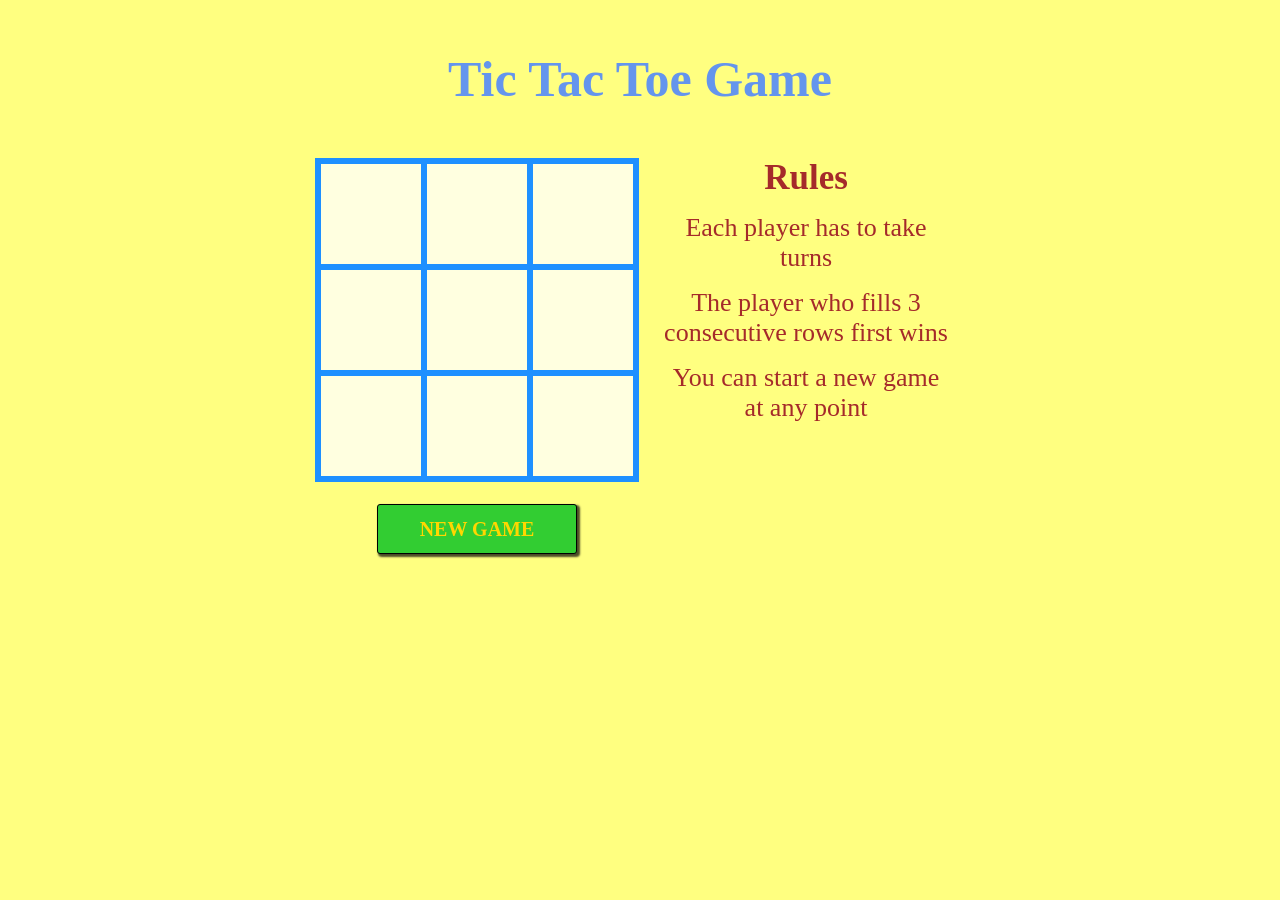
<file: task-1/index.html>
<!doctype html>
<html lang="en">
  <head>
    <meta charset="UTF-8" />
    <title>Document</title>
  </head>
  <body></body>
</html>
<html>
  <head>
    <meta charset="utf-8" />
    <meta name="viewport" content="width=device-width, initial-scale=1.0" />
    <title>Tic Tac Toe</title>
    <link rel="stylesheet" type="text/css" href="style.css" />
  </head>

  <body>
    <header>
      <h1 id="head">Tic Tac Toe Game</h1>
    </header>

    <h1 id="result"></h1>

    <section id="game">
      <div id="tic">
        <canvas id="canvas1" width="100" height="100"></canvas>
        <canvas id="canvas2" width="100" height="100"></canvas>
        <canvas id="canvas3" width="100" height="100"></canvas>
        <br />

        <canvas id="canvas4" width="100" height="100"></canvas>
        <canvas id="canvas5" width="100" height="100"></canvas>
        <canvas id="canvas6" width="100" height="100"></canvas>
        <br />

        <canvas id="canvas7" width="100" height="100"></canvas>
        <canvas id="canvas8" width="100" height="100"></canvas>
        <canvas id="canvas9" width="100" height="100"></canvas>
        <center><button id="new">NEW GAME</button></center>
      </div>

      <div id="rules">
        <h2>Rules</h2>
        <p>Each player has to take turns</p>
        <p>The player who fills 3 consecutive rows first wins</p>
        <p>You can start a new game at any point</p>
      </div>
    </section>

    <script type="text/javascript" src="script.js"></script>
  </body>
</html>
</file>
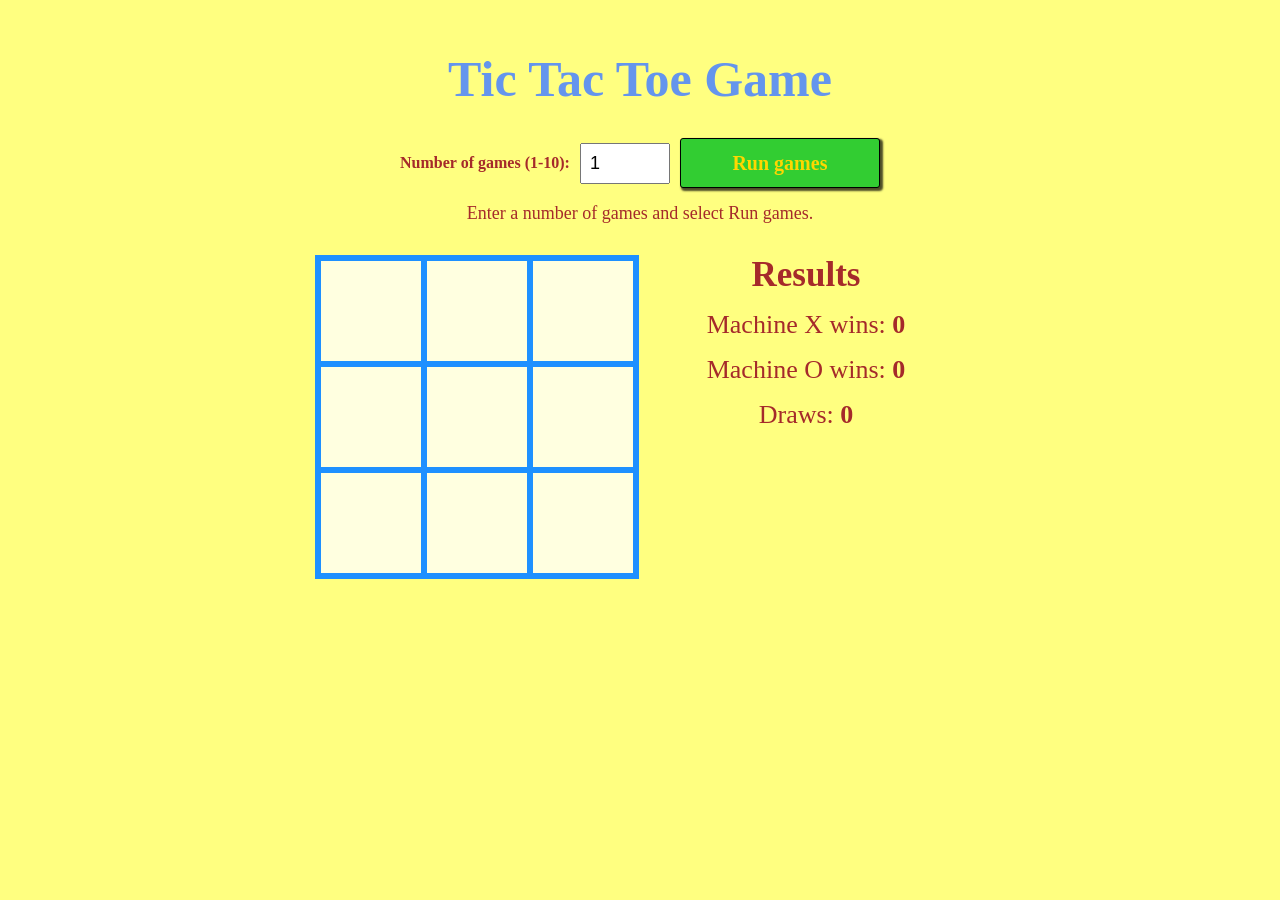
<file: task-3/index.html>
<!doctype html>
<html lang="en">
  <head>
    <meta charset="utf-8" />
    <meta name="viewport" content="width=device-width, initial-scale=1.0" />
    <title>Tic Tac Toe</title>
    <link rel="stylesheet" type="text/css" href="style.css" />
  </head>

  <body>
    <header>
      <h1 id="head">Tic Tac Toe Game</h1>
    </header>

    <section id="controls" aria-label="Game controls">
      <form id="game-form">
        <label for="game-count">Number of games (1-10):</label>
        <input
          id="game-count"
          name="game-count"
          type="number"
          min="1"
          max="10"
          step="1"
          value="1"
          required
        />
        <button id="run-games" type="submit">Run games</button>
      </form>
      <p id="status" role="status" aria-live="polite">
        Enter a number of games and select Run games.
      </p>
    </section>

    <section id="game">
      <div id="tic" aria-label="Tic-Tac-Toe board">
        <canvas id="canvas1" width="100" height="100" aria-label="Top left"></canvas>
        <canvas id="canvas2" width="100" height="100" aria-label="Top middle"></canvas>
        <canvas id="canvas3" width="100" height="100" aria-label="Top right"></canvas>
        <br />

        <canvas id="canvas4" width="100" height="100" aria-label="Middle left"></canvas>
        <canvas id="canvas5" width="100" height="100" aria-label="Center"></canvas>
        <canvas id="canvas6" width="100" height="100" aria-label="Middle right"></canvas>
        <br />

        <canvas id="canvas7" width="100" height="100" aria-label="Bottom left"></canvas>
        <canvas id="canvas8" width="100" height="100" aria-label="Bottom middle"></canvas>
        <canvas id="canvas9" width="100" height="100" aria-label="Bottom right"></canvas>
      </div>

      <div id="rules" aria-label="Game results">
        <h2>Results</h2>
        <p>Machine X wins: <output id="x-wins">0</output></p>
        <p>Machine O wins: <output id="o-wins">0</output></p>
        <p>Draws: <output id="draws">0</output></p>
      </div>
    </section>

    <script type="text/javascript" src="script.js"></script>
  </body>
</html>
</file>
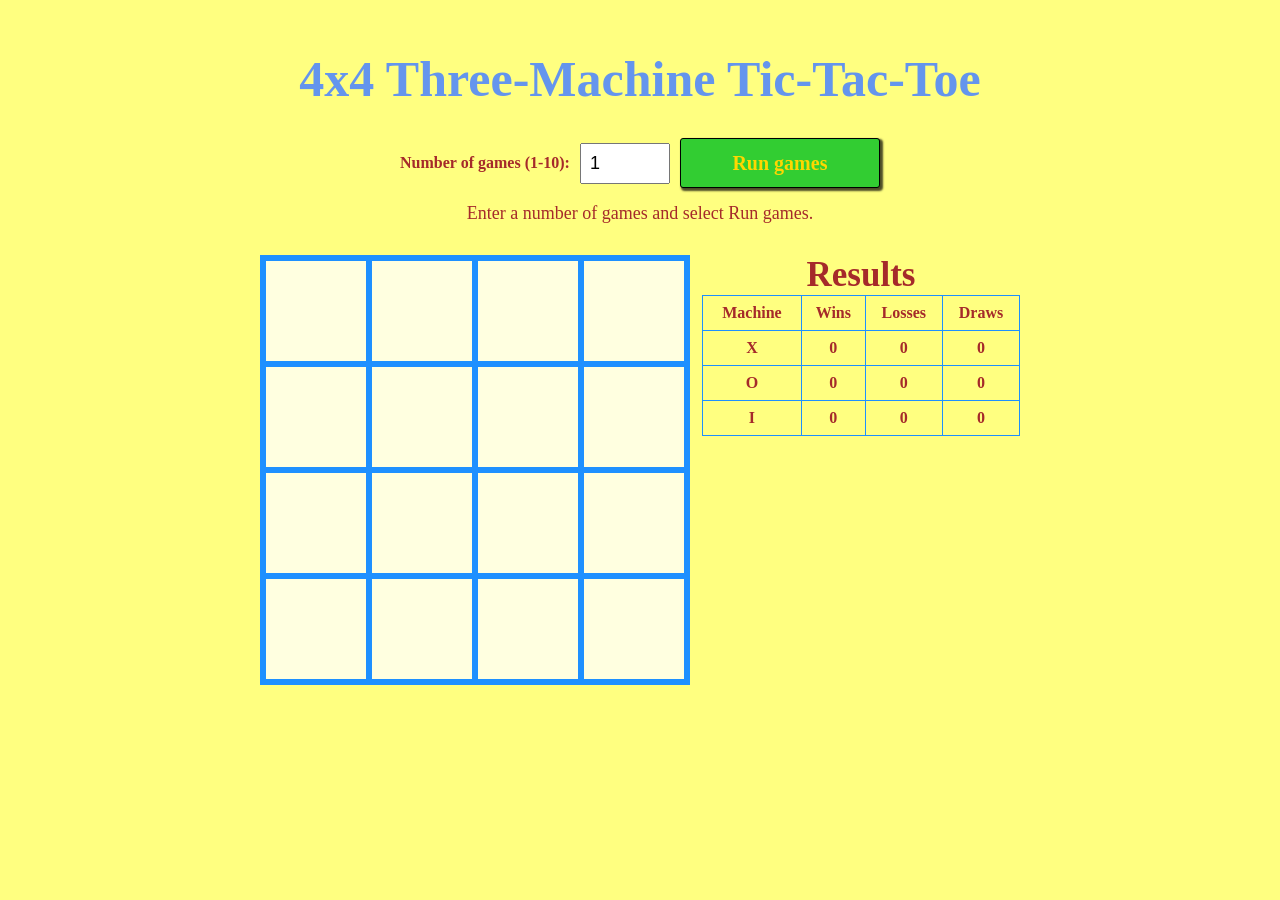
<file: task-4/index.html>
<!doctype html>
<html lang="en">
  <head>
    <meta charset="utf-8" />
    <meta name="viewport" content="width=device-width, initial-scale=1.0" />
    <title>4x4 Three-Machine Tic-Tac-Toe</title>
    <link rel="stylesheet" type="text/css" href="style.css" />
  </head>

  <body>
    <header>
      <h1 id="head">4x4 Three-Machine Tic-Tac-Toe</h1>
    </header>

    <section id="controls" aria-label="Game controls">
      <form id="game-form">
        <label for="game-count">Number of games (1-10):</label>
        <input
          id="game-count"
          name="game-count"
          type="number"
          min="1"
          max="10"
          step="1"
          value="1"
          required
        />
        <button id="run-games" type="submit">Run games</button>
      </form>
      <p id="status" role="status" aria-live="polite">
        Enter a number of games and select Run games.
      </p>
    </section>

    <section id="game">
      <div id="tic" aria-label="4 by 4 Tic-Tac-Toe board">
        <canvas id="canvas1" width="100" height="100" aria-label="Top left"></canvas>
        <canvas id="canvas2" width="100" height="100" aria-label="Top middle"></canvas>
        <canvas id="canvas3" width="100" height="100" aria-label="Top right"></canvas>
        <canvas id="canvas4" width="100" height="100" aria-label="Top far right"></canvas>
        <br />

        <canvas id="canvas5" width="100" height="100" aria-label="Second row left"></canvas>
        <canvas id="canvas6" width="100" height="100" aria-label="Second row middle left"></canvas>
        <canvas id="canvas7" width="100" height="100" aria-label="Second row middle right"></canvas>
        <canvas id="canvas8" width="100" height="100" aria-label="Second row right"></canvas>
        <br />

        <canvas id="canvas9" width="100" height="100" aria-label="Third row left"></canvas>
        <canvas id="canvas10" width="100" height="100" aria-label="Third row middle left"></canvas>
        <canvas id="canvas11" width="100" height="100" aria-label="Third row middle right"></canvas>
        <canvas id="canvas12" width="100" height="100" aria-label="Third row right"></canvas>
        <br />

        <canvas id="canvas13" width="100" height="100" aria-label="Bottom left"></canvas>
        <canvas id="canvas14" width="100" height="100" aria-label="Bottom middle left"></canvas>
        <canvas id="canvas15" width="100" height="100" aria-label="Bottom middle right"></canvas>
        <canvas id="canvas16" width="100" height="100" aria-label="Bottom right"></canvas>
      </div>

      <div id="rules" aria-label="Game results">
        <h2>Results</h2>
        <table>
          <thead>
            <tr>
              <th>Machine</th>
              <th>Wins</th>
              <th>Losses</th>
              <th>Draws</th>
            </tr>
          </thead>
          <tbody>
            <tr>
              <th scope="row">X</th>
              <td><output id="x-wins">0</output></td>
              <td><output id="x-losses">0</output></td>
              <td><output id="x-draws">0</output></td>
            </tr>
            <tr>
              <th scope="row">O</th>
              <td><output id="o-wins">0</output></td>
              <td><output id="o-losses">0</output></td>
              <td><output id="o-draws">0</output></td>
            </tr>
            <tr>
              <th scope="row">I</th>
              <td><output id="i-wins">0</output></td>
              <td><output id="i-losses">0</output></td>
              <td><output id="i-draws">0</output></td>
            </tr>
          </tbody>
        </table>
      </div>
    </section>

    <script type="text/javascript" src="script.js"></script>
  </body>
</html>
</file>
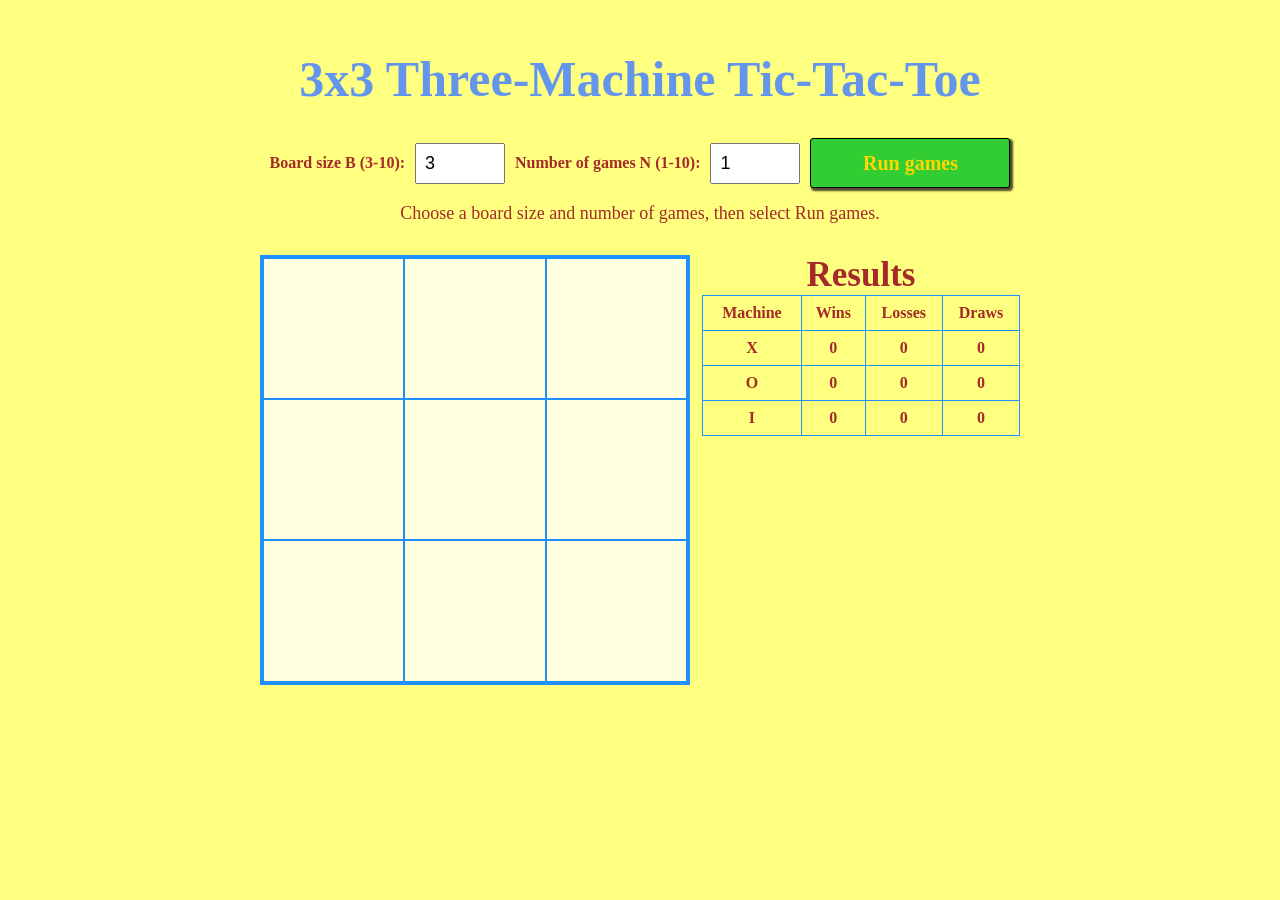
<file: task-5/index.html>
<!doctype html>
<html lang="en">
  <head>
    <meta charset="utf-8" />
    <meta name="viewport" content="width=device-width, initial-scale=1.0" />
    <title>Three-Machine Tic-Tac-Toe</title>
    <link rel="stylesheet" type="text/css" href="style.css" />
  </head>

  <body>
    <header>
      <h1 id="head">3x3 Three-Machine Tic-Tac-Toe</h1>
    </header>

    <section id="controls" aria-label="Game controls">
      <form id="game-form">
        <label for="board-size">Board size B (3-10):</label>
        <input
          id="board-size"
          name="board-size"
          type="number"
          min="3"
          max="10"
          step="1"
          value="3"
          required
        />
        <label for="game-count">Number of games N (1-10):</label>
        <input
          id="game-count"
          name="game-count"
          type="number"
          min="1"
          max="10"
          step="1"
          value="1"
          required
        />
        <button id="run-games" type="submit">Run games</button>
      </form>
      <p id="status" role="status" aria-live="polite">
        Choose a board size and number of games, then select Run games.
      </p>
    </section>

    <section id="game">
      <div id="tic" role="group" aria-label="B by B Tic-Tac-Toe board"></div>

      <div id="rules" aria-label="Game results">
        <h2>Results</h2>
        <table>
          <thead>
            <tr>
              <th>Machine</th>
              <th>Wins</th>
              <th>Losses</th>
              <th>Draws</th>
            </tr>
          </thead>
          <tbody>
            <tr>
              <th scope="row">X</th>
              <td><output id="x-wins">0</output></td>
              <td><output id="x-losses">0</output></td>
              <td><output id="x-draws">0</output></td>
            </tr>
            <tr>
              <th scope="row">O</th>
              <td><output id="o-wins">0</output></td>
              <td><output id="o-losses">0</output></td>
              <td><output id="o-draws">0</output></td>
            </tr>
            <tr>
              <th scope="row">I</th>
              <td><output id="i-wins">0</output></td>
              <td><output id="i-losses">0</output></td>
              <td><output id="i-draws">0</output></td>
            </tr>
          </tbody>
        </table>
      </div>
    </section>

    <script type="text/javascript" src="script.js"></script>
  </body>
</html>
</file>
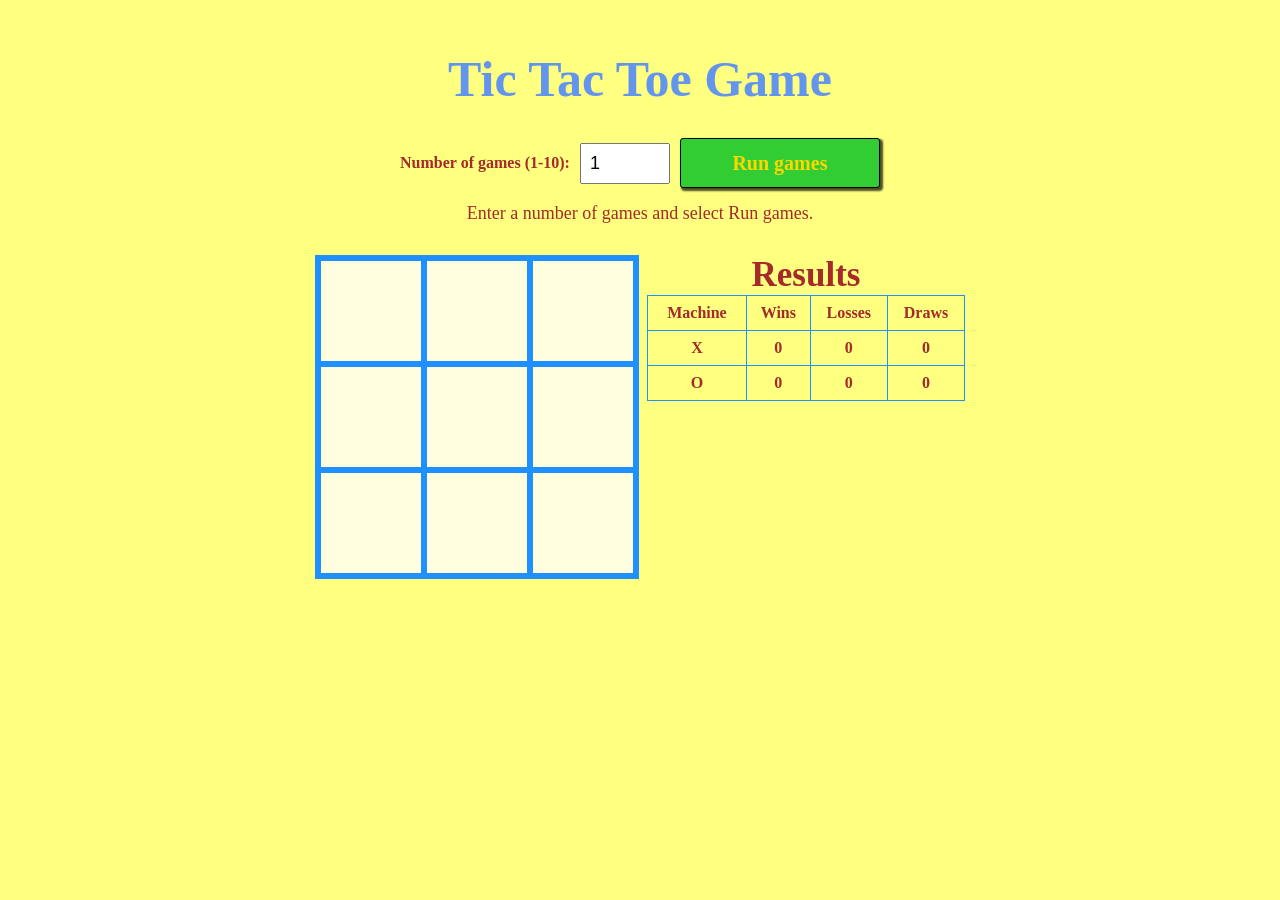
<file: Task3/index.html>
<!doctype html>
<html lang="en">
  <head>
    <meta charset="utf-8" />
    <meta name="viewport" content="width=device-width, initial-scale=1.0" />
    <title>Tic Tac Toe</title>
    <link rel="stylesheet" type="text/css" href="style.css" />
  </head>

  <body>
    <header>
      <h1 id="head">Tic Tac Toe Game</h1>
    </header>

    <section id="controls" aria-label="Game controls">
      <form id="game-form">
        <label for="game-count">Number of games (1-10):</label>
        <input
          id="game-count"
          name="game-count"
          type="number"
          min="1"
          max="10"
          step="1"
          value="1"
          required
        />
        <button id="run-games" type="submit">Run games</button>
      </form>
      <p id="status" role="status" aria-live="polite">
        Enter a number of games and select Run games.
      </p>
    </section>

    <section id="game">
      <div id="tic" aria-label="Tic-Tac-Toe board">
        <canvas id="canvas1" width="100" height="100" aria-label="Top left"></canvas>
        <canvas id="canvas2" width="100" height="100" aria-label="Top middle"></canvas>
        <canvas id="canvas3" width="100" height="100" aria-label="Top right"></canvas>
        <br />

        <canvas id="canvas4" width="100" height="100" aria-label="Middle left"></canvas>
        <canvas id="canvas5" width="100" height="100" aria-label="Center"></canvas>
        <canvas id="canvas6" width="100" height="100" aria-label="Middle right"></canvas>
        <br />

        <canvas id="canvas7" width="100" height="100" aria-label="Bottom left"></canvas>
        <canvas id="canvas8" width="100" height="100" aria-label="Bottom middle"></canvas>
        <canvas id="canvas9" width="100" height="100" aria-label="Bottom right"></canvas>
      </div>

      <div id="rules" aria-label="Game results">
        <h2>Results</h2>
        <table>
          <thead>
            <tr>
              <th>Machine</th>
              <th>Wins</th>
              <th>Losses</th>
              <th>Draws</th>
            </tr>
          </thead>
          <tbody>
            <tr>
              <th scope="row">X</th>
              <td><output id="x-wins">0</output></td>
              <td><output id="x-losses">0</output></td>
              <td><output id="x-draws">0</output></td>
            </tr>
            <tr>
              <th scope="row">O</th>
              <td><output id="o-wins">0</output></td>
              <td><output id="o-losses">0</output></td>
              <td><output id="o-draws">0</output></td>
            </tr>
          </tbody>
        </table>
      </div>
    </section>

    <script type="text/javascript" src="script.js"></script>
  </body>
</html>
</file>
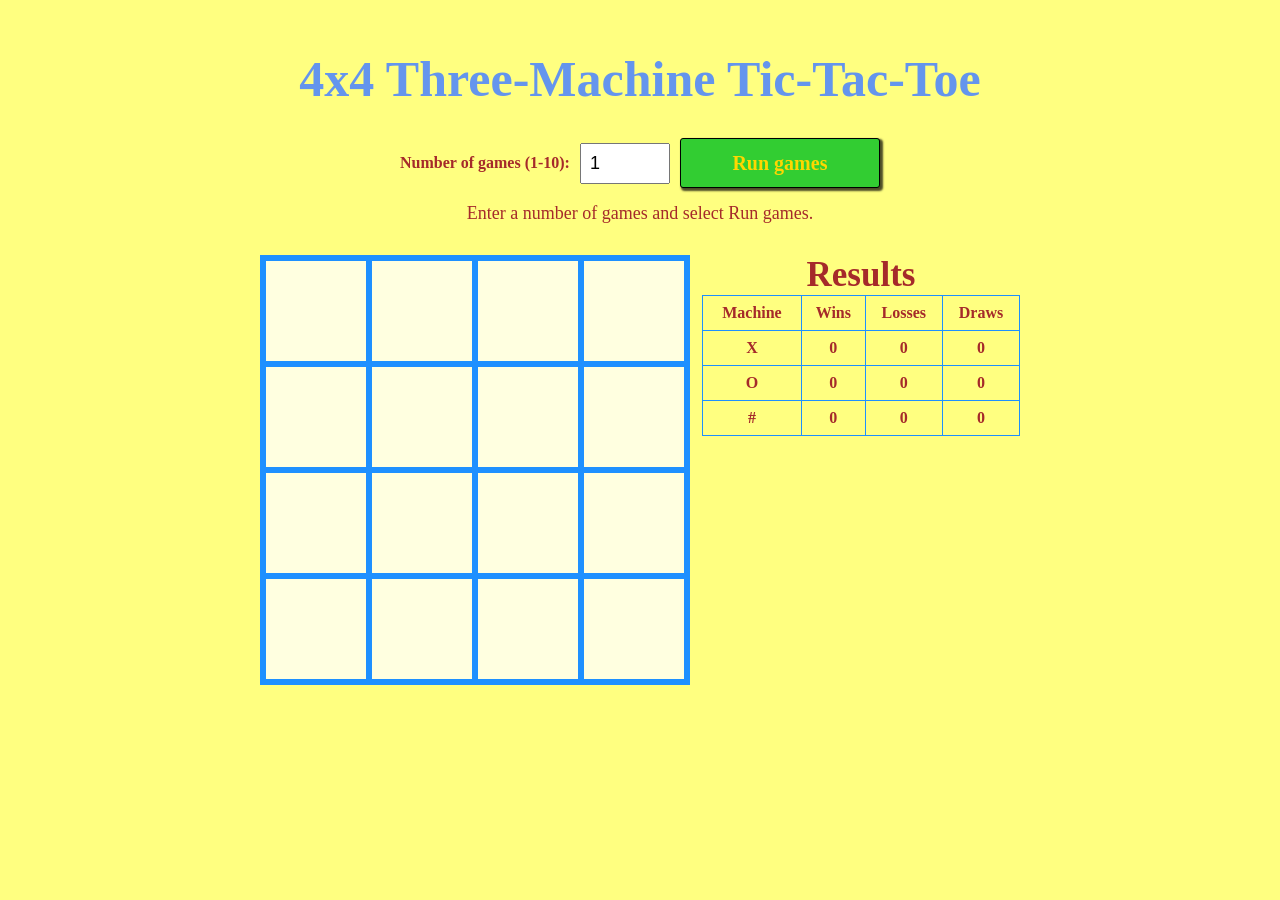
<file: Task4/index.html>
<!doctype html>
<html lang="en">
  <head>
    <meta charset="utf-8" />
    <meta name="viewport" content="width=device-width, initial-scale=1.0" />
    <title>4x4 Three-Machine Tic-Tac-Toe</title>
    <link rel="stylesheet" type="text/css" href="style.css" />
  </head>

  <body>
    <header>
      <h1 id="head">4x4 Three-Machine Tic-Tac-Toe</h1>
    </header>

    <section id="controls" aria-label="Game controls">
      <form id="game-form">
        <label for="game-count">Number of games (1-10):</label>
        <input
          id="game-count"
          name="game-count"
          type="number"
          min="1"
          max="10"
          step="1"
          value="1"
          required
        />
        <button id="run-games" type="submit">Run games</button>
      </form>
      <p id="status" role="status" aria-live="polite">
        Enter a number of games and select Run games.
      </p>
    </section>

    <section id="game">
      <div id="tic" aria-label="4 by 4 Tic-Tac-Toe board">
        <canvas id="canvas1" width="100" height="100" aria-label="Top left"></canvas>
        <canvas id="canvas2" width="100" height="100" aria-label="Top middle"></canvas>
        <canvas id="canvas3" width="100" height="100" aria-label="Top right"></canvas>
        <canvas id="canvas4" width="100" height="100" aria-label="Top far right"></canvas>
        <br />

        <canvas id="canvas5" width="100" height="100" aria-label="Second row left"></canvas>
        <canvas id="canvas6" width="100" height="100" aria-label="Second row middle left"></canvas>
        <canvas id="canvas7" width="100" height="100" aria-label="Second row middle right"></canvas>
        <canvas id="canvas8" width="100" height="100" aria-label="Second row right"></canvas>
        <br />

        <canvas id="canvas9" width="100" height="100" aria-label="Third row left"></canvas>
        <canvas id="canvas10" width="100" height="100" aria-label="Third row middle left"></canvas>
        <canvas id="canvas11" width="100" height="100" aria-label="Third row middle right"></canvas>
        <canvas id="canvas12" width="100" height="100" aria-label="Third row right"></canvas>
        <br />

        <canvas id="canvas13" width="100" height="100" aria-label="Bottom left"></canvas>
        <canvas id="canvas14" width="100" height="100" aria-label="Bottom middle left"></canvas>
        <canvas id="canvas15" width="100" height="100" aria-label="Bottom middle right"></canvas>
        <canvas id="canvas16" width="100" height="100" aria-label="Bottom right"></canvas>
      </div>

      <div id="rules" aria-label="Game results">
        <h2>Results</h2>
        <table>
          <thead>
            <tr>
              <th>Machine</th>
              <th>Wins</th>
              <th>Losses</th>
              <th>Draws</th>
            </tr>
          </thead>
          <tbody>
            <tr>
              <th scope="row">X</th>
              <td><output id="x-wins">0</output></td>
              <td><output id="x-losses">0</output></td>
              <td><output id="x-draws">0</output></td>
            </tr>
            <tr>
              <th scope="row">O</th>
              <td><output id="o-wins">0</output></td>
              <td><output id="o-losses">0</output></td>
              <td><output id="o-draws">0</output></td>
            </tr>
            <tr>
              <th scope="row">#</th>
              <td><output id="hash-wins">0</output></td>
              <td><output id="hash-losses">0</output></td>
              <td><output id="hash-draws">0</output></td>
            </tr>
          </tbody>
        </table>
      </div>
    </section>

    <script type="text/javascript" src="script.js"></script>
  </body>
</html>
</file>
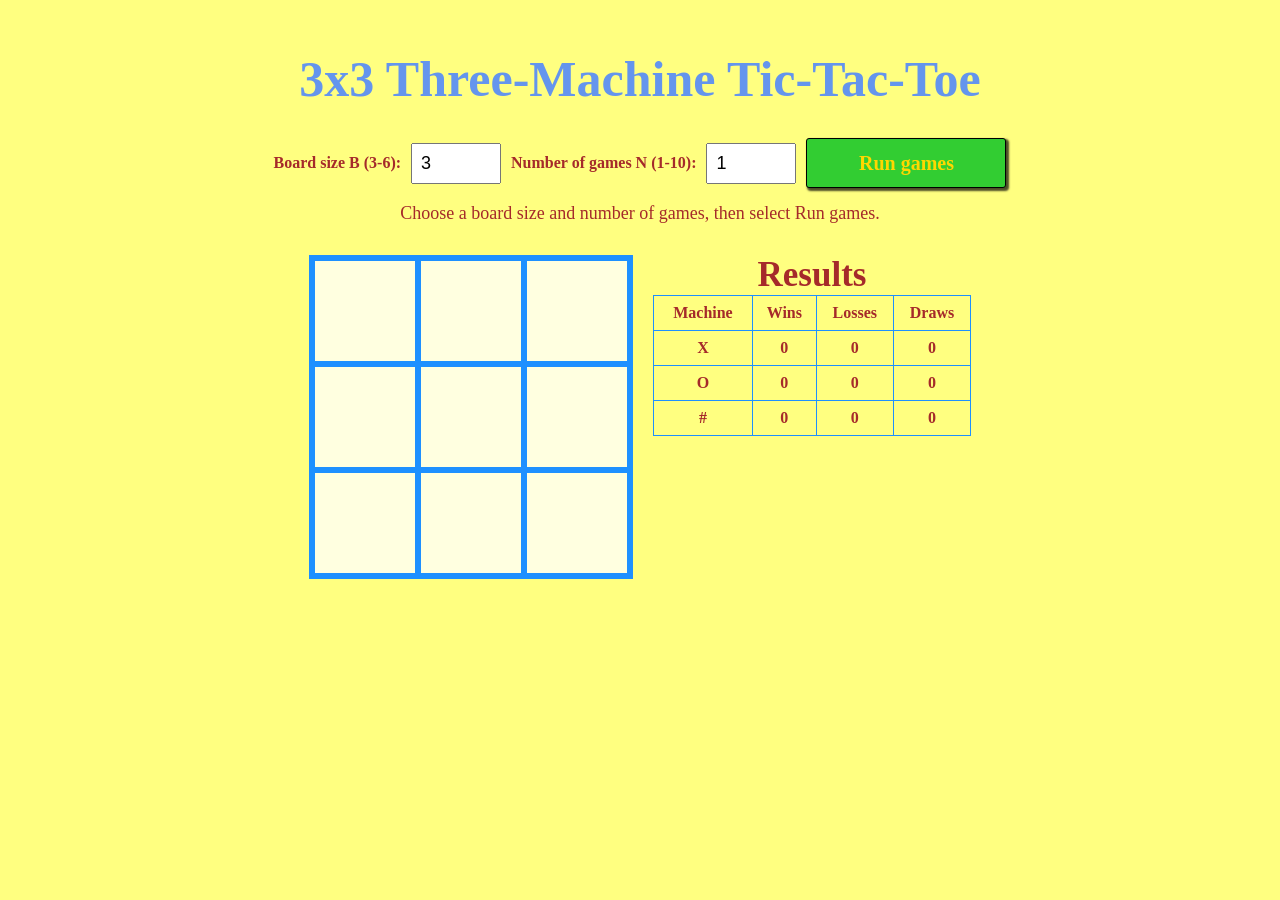
<file: Task5/index.html>
<!doctype html>
<html lang="en">
  <head>
    <meta charset="utf-8" />
    <meta name="viewport" content="width=device-width, initial-scale=1.0" />
    <title>Three-Machine Tic-Tac-Toe</title>
    <link rel="stylesheet" type="text/css" href="style.css" />
  </head>

  <body>
    <header>
      <h1 id="head">3x3 Three-Machine Tic-Tac-Toe</h1>
    </header>

    <section id="controls" aria-label="Game controls">
      <form id="game-form">
        <label for="board-size">Board size B (3-6):</label>
        <input
          id="board-size"
          name="board-size"
          type="number"
          min="3"
          max="6"
          step="1"
          value="3"
          required
        />
        <label for="game-count">Number of games N (1-10):</label>
        <input
          id="game-count"
          name="game-count"
          type="number"
          min="1"
          max="10"
          step="1"
          value="1"
          required
        />
        <button id="run-games" type="submit">Run games</button>
      </form>
      <p id="status" role="status" aria-live="polite">
        Choose a board size and number of games, then select Run games.
      </p>
    </section>

    <section id="game">
      <div id="tic" role="group" aria-label="3 by 3 Tic-Tac-Toe board"></div>

      <div id="rules" aria-label="Game results">
        <h2>Results</h2>
        <table>
          <thead>
            <tr>
              <th>Machine</th>
              <th>Wins</th>
              <th>Losses</th>
              <th>Draws</th>
            </tr>
          </thead>
          <tbody>
            <tr>
              <th scope="row">X</th>
              <td><output id="x-wins">0</output></td>
              <td><output id="x-losses">0</output></td>
              <td><output id="x-draws">0</output></td>
            </tr>
            <tr>
              <th scope="row">O</th>
              <td><output id="o-wins">0</output></td>
              <td><output id="o-losses">0</output></td>
              <td><output id="o-draws">0</output></td>
            </tr>
            <tr>
              <th scope="row">#</th>
              <td><output id="hash-wins">0</output></td>
              <td><output id="hash-losses">0</output></td>
              <td><output id="hash-draws">0</output></td>
            </tr>
          </tbody>
        </table>
      </div>
    </section>

    <script type="text/javascript" src="script.js"></script>
  </body>
</html>
</file>
<file: task-1/style.css>
* {
    padding: 0;
    margin: 0;
}

html { 
    background-color: #ffff80; 
}

header{
    text-align: center;
    margin: 50px;
	padding: 0; 
}

h1#head { 
    font-size: 50px;
    font-family: Cursive;
    color: cornflowerblue;
}

h1#result {
    font-size: 30px;
    font-family: Verdana;
    color: chocolate;
    text-align: center;
    margin-bottom: 30px;
}

canvas {
    border: 3px solid dodgerblue; 
    background-color: lightyellow;
    text-align: center;
	/* Added to join the canvases after we created the red strike throughts */
	display: block;
	float: left;
}

#game {
    position: relative;
    width: 650px; 
    height: 322px;
    margin: 0 auto;
}

#tic {
    position: relative;
    margin: 0 auto;
    width: 318px;
    height: 318px;
    display: inline-block;
    float: left;
	border: 3px solid dodgerblue; 
}

#rules {
    position: relative;
    width: 318px;
    height: 318px;
    text-align: center;
    display: inline-block;
    float: right;
}

p {
    font-size: 26px;
    margin: 15px;
    color: brown;
}

h2 {
    font-size: 35px;
    color: brown;
}

button {
    margin-top: 25px; 
    width: 200px;
    height: 50px;
    font-size: 20px;
    font-weight: bold;
    font-family: cursive;
    background-color: limegreen;
    color: gold;
    border: 1px solid black; 
	box-shadow: 2px 2px 2px 1px rgba(0, 0, 0, 0.7);
	border-radius: 3px;
}

canvas:hover {
    background-color: lightblue;
}

button:hover {
    background: green;
}
</file>
<file: task-3/style.css>
* {
    padding: 0;
    margin: 0;
}

html { 
    background-color: #ffff80; 
}

header{
    text-align: center;
    margin: 50px;
	padding: 0; 
}

h1#head { 
    font-size: 50px;
    font-family: Cursive;
    color: cornflowerblue;
}

canvas {
    border: 3px solid dodgerblue; 
    background-color: lightyellow;
    text-align: center;
	display: block;
	float: left;
}

#game {
    position: relative;
    width: 650px; 
    height: 322px;
    margin: 0 auto;
}

#tic {
    position: relative;
    margin: 0 auto;
    width: 318px;
    height: 318px;
    display: inline-block;
    float: left;
	border: 3px solid dodgerblue; 
}

#rules {
    position: relative;
    width: 318px;
    height: 318px;
    text-align: center;
    display: inline-block;
    float: right;
}

p {
    font-size: 26px;
    margin: 15px;
    color: brown;
}

h2 {
    font-size: 35px;
    color: brown;
}

button {
    margin-top: 25px; 
    width: 200px;
    height: 50px;
    font-size: 20px;
    font-weight: bold;
    font-family: cursive;
    background-color: limegreen;
    color: gold;
    border: 1px solid black; 
	box-shadow: 2px 2px 2px 1px rgba(0, 0, 0, 0.7);
	border-radius: 3px;
}

button:hover {
    background: green;
}

#controls {
    margin: -20px auto 30px;
    text-align: center;
}

#game-form {
    display: flex;
    align-items: center;
    justify-content: center;
    flex-wrap: wrap;
    gap: 10px;
}

#game-form button {
    margin-top: 0;
}

#game-form label {
    color: brown;
    font-weight: bold;
}

#game-count {
    width: 70px;
    padding: 8px;
    font-size: 18px;
}

#status {
    min-height: 1.2em;
    text-align: center;
    font-size: 18px;
}

#rules p {
    font-size: 26px;
}

output {
    font-weight: bold;
}

canvas:hover {
    background-color: lightblue;
}

@media (max-width: 700px) {
    #game {
        width: 318px;
        height: auto;
    }

    #tic,
    #rules {
        float: none;
        display: block;
        margin: 0 auto 24px;
    }
}
</file>
<file: task-4/style.css>
* {
    padding: 0;
    margin: 0;
}

html { 
    background-color: #ffff80; 
}

header{
    text-align: center;
    margin: 50px;
	padding: 0; 
}

h1#head { 
    font-size: 50px;
    font-family: Cursive;
    color: cornflowerblue;
}

canvas {
    border: 3px solid dodgerblue; 
    background-color: lightyellow;
    text-align: center;
	display: block;
	float: left;
}

#game {
    position: relative;
    width: 760px;
    height: 430px;
    margin: 0 auto;
}

#tic {
    position: relative;
    margin: 0 auto;
    width: 424px;
    height: 424px;
    display: inline-block;
    float: left;
	border: 3px solid dodgerblue; 
}

#rules {
    position: relative;
    width: 318px;
    height: 318px;
    text-align: center;
    display: inline-block;
    float: right;
}

p {
    font-size: 26px;
    margin: 15px;
    color: brown;
}

h2 {
    font-size: 35px;
    color: brown;
}

table {
    width: 100%;
    border-collapse: collapse;
    color: brown;
    font-size: 16px;
}

th,
td {
    padding: 8px 4px;
    border: 1px solid dodgerblue;
}

td output {
    font-weight: bold;
}

button {
    margin-top: 25px; 
    width: 200px;
    height: 50px;
    font-size: 20px;
    font-weight: bold;
    font-family: cursive;
    background-color: limegreen;
    color: gold;
    border: 1px solid black; 
	box-shadow: 2px 2px 2px 1px rgba(0, 0, 0, 0.7);
	border-radius: 3px;
}

button:hover {
    background: green;
}

#controls {
    margin: -20px auto 30px;
    text-align: center;
}

#game-form {
    display: flex;
    align-items: center;
    justify-content: center;
    flex-wrap: wrap;
    gap: 10px;
}

#game-form button {
    margin-top: 0;
}

#game-form label {
    color: brown;
    font-weight: bold;
}

#game-count {
    width: 70px;
    padding: 8px;
    font-size: 18px;
}

#status {
    min-height: 1.2em;
    text-align: center;
    font-size: 18px;
}

#rules p {
    font-size: 26px;
}

output {
    font-weight: bold;
}

canvas:hover {
    background-color: lightblue;
}

@media (max-width: 800px) {
    #game {
        width: 430px;
        height: auto;
    }

    #tic,
    #rules {
        float: none;
        display: block;
        margin: 0 auto 24px;
    }

    #rules {
        width: 424px;
        height: auto;
        padding: 12px;
    }
}
</file>
<file: task-5/style.css>
* {
    padding: 0;
    margin: 0;
}

html {
    background-color: #ffff80;
}

header {
    text-align: center;
    margin: 50px;
    padding: 0;
}

h1#head {
    font-size: 50px;
    font-family: Cursive;
    color: cornflowerblue;
}

#game {
    position: relative;
    width: 760px;
    height: 430px;
    margin: 0 auto;
}

#tic {
    --board-size: 3;
    position: relative;
    margin: 0 auto;
    width: 424px;
    height: 424px;
    display: grid;
    grid-template-columns: repeat(var(--board-size), minmax(0, 1fr));
    grid-template-rows: repeat(var(--board-size), minmax(0, 1fr));
    float: left;
    border: 3px solid dodgerblue;
}

.cell {
    box-sizing: border-box;
    min-width: 0;
    min-height: 0;
    width: 100%;
    height: 100%;
    margin: 0;
    padding: 0;
    display: grid;
    place-items: center;
    border: 1px solid dodgerblue;
    background-color: lightyellow;
    font-family: Arial, sans-serif;
    font-weight: bold;
    line-height: 1;
    box-shadow: none;
    border-radius: 0;
}

.cell:disabled {
    opacity: 1;
    color: white;
}

.cell.mark-player-0 {
    background-color: #fb5181;
    color: white;
}

.cell.mark-player-1 {
    background-color: #93f273;
    color: white;
}

.cell.mark-I {
    background-color: #8cc8ff;
    color: white;
}

#rules {
    position: relative;
    width: 318px;
    height: 318px;
    text-align: center;
    display: block;
    float: right;
}

p {
    font-size: 26px;
    margin: 15px;
    color: brown;
}

h2 {
    font-size: 35px;
    color: brown;
}

table {
    width: 100%;
    border-collapse: collapse;
    color: brown;
    font-size: 16px;
}

th,
td {
    padding: 8px 4px;
    border: 1px solid dodgerblue;
}

td output {
    font-weight: bold;
}

button {
    margin-top: 25px;
    width: 200px;
    height: 50px;
    font-size: 20px;
    font-weight: bold;
    font-family: cursive;
    background-color: limegreen;
    color: gold;
    border: 1px solid black;
    box-shadow: 2px 2px 2px 1px rgba(0, 0, 0, 0.7);
    border-radius: 3px;
}

button:hover {
    background: green;
}

#controls {
    margin: -20px auto 30px;
    text-align: center;
}

#game-form {
    display: flex;
    align-items: center;
    justify-content: center;
    flex-wrap: wrap;
    gap: 10px;
}

#game-form button {
    margin-top: 0;
}

#game-form label {
    color: brown;
    font-weight: bold;
}

#board-size,
#game-count {
    width: 70px;
    padding: 8px;
    font-size: 18px;
}

#status {
    min-height: 1.2em;
    text-align: center;
    font-size: 18px;
}

#rules p {
    font-size: 26px;
}

output {
    font-weight: bold;
}

@media (max-width: 800px) {
    #game {
        width: 430px;
        height: auto;
    }

    #tic,
    #rules {
        float: none;
        display: block;
        margin: 0 auto 24px;
    }

    #rules {
        width: 424px;
        height: auto;
        padding: 12px;
    }
}
</file>
<file: Task3/style.css>
* {
    padding: 0;
    margin: 0;
}

html { 
    background-color: #ffff80; 
}

header{
    text-align: center;
    margin: 50px;
	padding: 0; 
}

h1#head { 
    font-size: 50px;
    font-family: Cursive;
    color: cornflowerblue;
}

canvas {
    border: 3px solid dodgerblue; 
    background-color: lightyellow;
    text-align: center;
	display: block;
	float: left;
}

#game {
    position: relative;
    width: 650px; 
    height: 322px;
    margin: 0 auto;
}

#tic {
    position: relative;
    margin: 0 auto;
    width: 318px;
    height: 318px;
    display: inline-block;
    float: left;
	border: 3px solid dodgerblue; 
}

#rules {
    position: relative;
    width: 318px;
    height: 318px;
    text-align: center;
    display: inline-block;
    float: right;
}

p {
    font-size: 26px;
    margin: 15px;
    color: brown;
}

h2 {
    font-size: 35px;
    color: brown;
}

table {
    width: 100%;
    border-collapse: collapse;
    color: brown;
    font-size: 16px;
}

th,
td {
    padding: 8px 4px;
    border: 1px solid dodgerblue;
}

td output {
    font-weight: bold;
}

button {
    margin-top: 25px; 
    width: 200px;
    height: 50px;
    font-size: 20px;
    font-weight: bold;
    font-family: cursive;
    background-color: limegreen;
    color: gold;
    border: 1px solid black; 
	box-shadow: 2px 2px 2px 1px rgba(0, 0, 0, 0.7);
	border-radius: 3px;
}

button:hover {
    background: green;
}

#controls {
    margin: -20px auto 30px;
    text-align: center;
}

#game-form {
    display: flex;
    align-items: center;
    justify-content: center;
    flex-wrap: wrap;
    gap: 10px;
}

#game-form button {
    margin-top: 0;
}

#game-form label {
    color: brown;
    font-weight: bold;
}

#game-count {
    width: 70px;
    padding: 8px;
    font-size: 18px;
}

#status {
    min-height: 1.2em;
    text-align: center;
    font-size: 18px;
}

#rules p {
    font-size: 26px;
}

output {
    font-weight: bold;
}

canvas:hover {
    background-color: lightblue;
}

@media (max-width: 700px) {
    #game {
        width: 318px;
        height: auto;
    }

    #tic,
    #rules {
        float: none;
        display: block;
        margin: 0 auto 24px;
    }
}
</file>
<file: Task4/style.css>
* {
    padding: 0;
    margin: 0;
}

html { 
    background-color: #ffff80; 
}

header{
    text-align: center;
    margin: 50px;
	padding: 0; 
}

h1#head { 
    font-size: 50px;
    font-family: Cursive;
    color: cornflowerblue;
}

canvas {
    border: 3px solid dodgerblue; 
    background-color: lightyellow;
    text-align: center;
	display: block;
	float: left;
}

#game {
    position: relative;
    width: 760px;
    height: 430px;
    margin: 0 auto;
}

#tic {
    position: relative;
    margin: 0 auto;
    width: 424px;
    height: 424px;
    display: inline-block;
    float: left;
	border: 3px solid dodgerblue; 
}

#rules {
    position: relative;
    width: 318px;
    height: 318px;
    text-align: center;
    display: inline-block;
    float: right;
}

p {
    font-size: 26px;
    margin: 15px;
    color: brown;
}

h2 {
    font-size: 35px;
    color: brown;
}

table {
    width: 100%;
    border-collapse: collapse;
    color: brown;
    font-size: 16px;
}

th,
td {
    padding: 8px 4px;
    border: 1px solid dodgerblue;
}

td output {
    font-weight: bold;
}

button {
    margin-top: 25px; 
    width: 200px;
    height: 50px;
    font-size: 20px;
    font-weight: bold;
    font-family: cursive;
    background-color: limegreen;
    color: gold;
    border: 1px solid black; 
	box-shadow: 2px 2px 2px 1px rgba(0, 0, 0, 0.7);
	border-radius: 3px;
}

button:hover {
    background: green;
}

#controls {
    margin: -20px auto 30px;
    text-align: center;
}

#game-form {
    display: flex;
    align-items: center;
    justify-content: center;
    flex-wrap: wrap;
    gap: 10px;
}

#game-form button {
    margin-top: 0;
}

#game-form label {
    color: brown;
    font-weight: bold;
}

#game-count {
    width: 70px;
    padding: 8px;
    font-size: 18px;
}

#status {
    min-height: 1.2em;
    text-align: center;
    font-size: 18px;
}

#rules p {
    font-size: 26px;
}

output {
    font-weight: bold;
}

canvas:hover {
    background-color: lightblue;
}

@media (max-width: 800px) {
    #game {
        width: 430px;
        height: auto;
    }

    #tic,
    #rules {
        float: none;
        display: block;
        margin: 0 auto 24px;
    }

    #rules {
        width: 424px;
        height: auto;
        padding: 12px;
    }
}
</file>
<file: Task5/style.css>
* {
    padding: 0;
    margin: 0;
}

html {
    background-color: #ffff80;
}

header {
    text-align: center;
    margin: 50px;
    padding: 0;
}

h1#head {
    font-size: 50px;
    font-family: Cursive;
    color: cornflowerblue;
}

canvas {
    border: 3px solid dodgerblue;
    background-color: lightyellow;
    text-align: center;
    display: block;
}

#game {
    position: relative;
    display: flex;
    align-items: flex-start;
    justify-content: center;
    flex-wrap: wrap;
    gap: 20px;
    width: 100%;
    max-width: 1000px;
    height: auto;
    margin: 0 auto;
}

#tic {
    --board-size: 3;
    position: relative;
    width: max-content;
    height: max-content;
    display: grid;
    grid-template-columns: repeat(var(--board-size), 106px);
    border: 3px solid dodgerblue;
}

canvas.cell {
    box-sizing: content-box;
    width: 100px;
    height: 100px;
    margin: 0;
    padding: 0;
    display: block;
    border: 3px solid dodgerblue;
    background-color: lightyellow;
}

#rules {
    position: relative;
    width: 318px;
    height: auto;
    text-align: center;
}

p {
    font-size: 26px;
    margin: 15px;
    color: brown;
}

h2 {
    font-size: 35px;
    color: brown;
}

table {
    width: 100%;
    border-collapse: collapse;
    color: brown;
    font-size: 16px;
}

th,
td {
    padding: 8px 4px;
    border: 1px solid dodgerblue;
}

td output {
    font-weight: bold;
}

button {
    margin-top: 25px;
    width: 200px;
    height: 50px;
    font-size: 20px;
    font-weight: bold;
    font-family: cursive;
    background-color: limegreen;
    color: gold;
    border: 1px solid black;
    box-shadow: 2px 2px 2px 1px rgba(0, 0, 0, 0.7);
    border-radius: 3px;
}

button:hover {
    background: green;
}

#controls {
    margin: -20px auto 30px;
    text-align: center;
}

#game-form {
    display: flex;
    align-items: center;
    justify-content: center;
    flex-wrap: wrap;
    gap: 10px;
}

#game-form button {
    margin-top: 0;
}

#game-form label {
    color: brown;
    font-weight: bold;
}

#board-size,
#game-count {
    width: 70px;
    padding: 8px;
    font-size: 18px;
}

#status {
    min-height: 1.2em;
    text-align: center;
    font-size: 18px;
}

#rules p {
    font-size: 26px;
}

output {
    font-weight: bold;
}

@media (max-width: 700px) {
    #game {
        width: 100%;
        height: auto;
        flex-direction: column;
        align-items: center;
    }

    #tic {
        margin: 0 auto 24px;
    }

    #rules {
        width: 318px;
        height: auto;
        margin: 0 auto 24px;
    }
}
</file>
